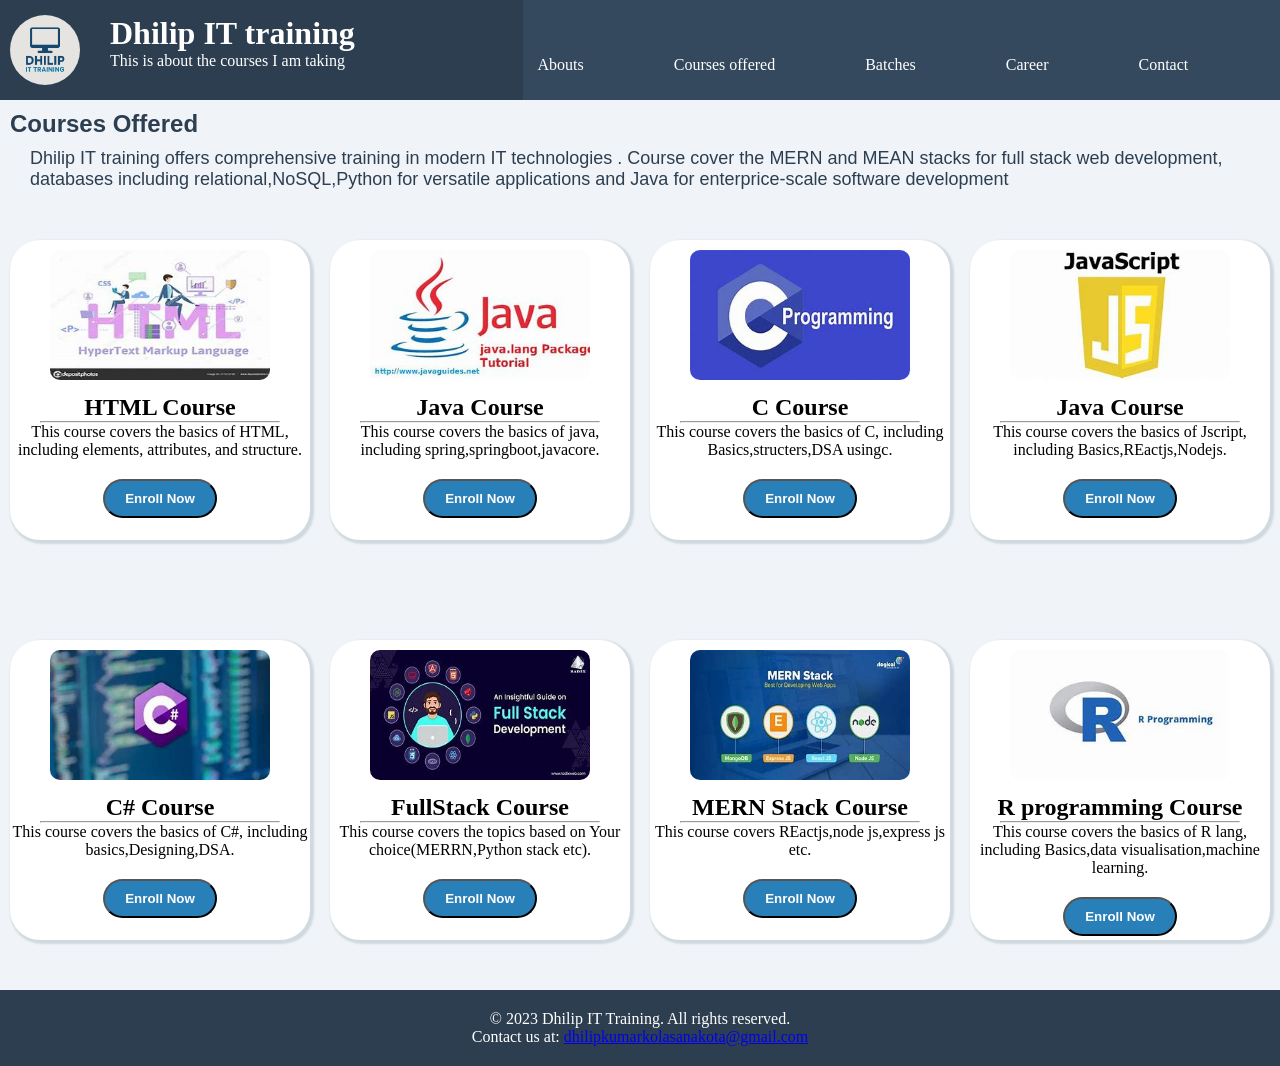
<file: index.html>
<!DOCTYPE html>
<html>
<head>
    <meta charset="UTF-8" />
    <title>dhilip_it_courses</title>
    <link rel="stylesheet" href="style.css" />
</head>
<body>
    <header>
        
        <div class="logo">
            
        <img class="log"src="images/logo.png" alt="Logo" />
        </div>
        <div class="title">
        <h1>Dhilip IT training</h1>
        <p>This is about the courses I am taking</p>
        </div>
        <nav>
            <ul class="menu">
                <li>
                    Abouts
                    <ul class="sub-menu">
                        <li>About me</li>
                        <li>About my courses</li>
                        <li>About my Achievements</li>
                        </ul>
                </li>
                <li>
                    Courses offered
                    <ul class="sub-menu">
                        <li>HTML</li>
                        <li>CSS</li>
                        <li>JavaScript</li>
                        <li>React</li>
                        <li>Node.js</li>
                        </ul>
                </li>
                <li>
                    Batches
                    <ul class="sub-menu">
                        <li>Batch 1</li>
                        <li>Batch 2</li>
                        <li>Batch 3</li>
                        <li>Batch 4</li>
                    </ul>
                </li>
                <li>
                    Career
                    <ul class="sub-menu">
                        <li>Internships</li>
                        <li>Job Opportunities</li>
                        <li>Projects</li>
                        <li>Certifications</li>
                    </ul>
                </li>
                <li>
                    Contact
                    <ul class="sub-menu">
                        <li>Email</li>
                        <li>Phone</li>
                        <li>LinkedIn</li>
                        <li>GitHub</li>
                    </ul>
                </li>
            </ul>
        </nav>
    </header>

    <section>
        <div class="info">
            <h1>Courses Offered</h1>
            <p>Dhilip IT training offers comprehensive training in modern IT technologies
                . Course cover the MERN and MEAN stacks for full stack web development, 
                databases including relational,NoSQL,Python for versatile applications and Java for enterprice-scale software development
            </p>
        </div>
        <article>
            <div class="course">
                <img src="images/html.jfif" class="course_logo">
                <h2>HTML Course</h2><hr>
                <p>This course covers the basics of HTML, including elements, attributes, and structure.</p>
                <input type="button" value="Enroll Now" class="enroll_button">
            </div>
            <div class="course">
                <img src="images/java.jfif" class="course_logo">
                <h2>Java Course</h2><hr>
                <p>This course covers the basics of java, including spring,springboot,javacore.</p>
            <input type="button" value="Enroll Now" class="enroll_button"></div>
            <div class="course">
                <img src="images/C.jfif" class="course_logo">
                <h2>C Course</h2><hr>
                <p>This course covers the basics of C, including Basics,structers,DSA usingc.</p>
            <input type="button" value="Enroll Now" class="enroll_button"></div>
            <div class="course">
                <img src="images/jscript.jfif" class="course_logo">
                <h2>Java Course</h2><hr>
                <p>This course covers the basics of Jscript, including Basics,REactjs,Nodejs.</p>
            <input type="button" value="Enroll Now" class="enroll_button"></div>
            
        <div class="course">
                <img src="images/c_hash.jfif" class="course_logo">
                <h2>C# Course</h2><hr>
                <p>This course covers the basics of C#, including basics,Designing,DSA.</p>
                <input type="button" value="Enroll Now" class="enroll_button">
            </div>
            <div class="course">
                <img src="images/fullstack.jfif" class="course_logo">
                <h2>FullStack Course</h2><hr>
                <p>This course covers the topics based on Your choice(MERRN,Python stack etc).</p>
            <input type="button" value="Enroll Now" class="enroll_button"></div>
            <div class="course">
                <img src="images/mernstack.jfif" class="course_logo">
                <h2>MERN Stack Course</h2><hr>
                <p>This course covers REactjs,node js,express js etc.</p>
            <input type="button" value="Enroll Now" class="enroll_button"></div>
            <div class="course">
                <img src="images/r_programming.jfif" class="course_logo">
                <h2>R programming Course</h2><hr>
                <p>This course covers the basics of R lang, including Basics,data visualisation,machine learning.</p>
            <input type="button" value="Enroll Now" class="enroll_button"></div>
                
        </article>
    </section>
    <footer class="footer">
        <p>&copy; 2023 Dhilip IT Training. All rights reserved.</p>
        <p>Contact us at: <a href="mailto:dhiliplumarkolasanakota@gmail.com">dhilipkumarkolasanakota@gmail.com</a>
    </footer>
</body>
</html>
</file>
<file: style.css>
*{
    margin: 0;
    padding: 0;
    box-sizing: border-box;
}
body{
    padding: 20px auto;
    background-color: #f0f4f8;
}
header{
    background-color: #2c3e50;
    position: sticky;
    top: 0px;
    z-index: 500;
    color: white;
    display: flex;
    height:100px;
}
nav{
    background-color: #34495e;
    color: white;
    width:60%;
}

.log{
    height: 70px;
    width:70px;
    border-radius: 75px;
    margin-top: 15px ;
    margin-left: 10px;

}

header div[class="title"]{
    width:20%;
    height:100%;
    color: white;
    margin:15px 160px 0px 30px;
    
}
.submenu{
    visibility: hidden;
}

ul{
    list-style: none;
    display:flex;
    padding: 0;
}
nav ul li{
    padding: 15px;
    position: relative;
    line-height:100px ;
    margin-right: 60px;
}
nav ul li ul{
    display: none;
}
nav ul li:hover ul{
    display: inline-block;
    position: absolute;
    top: 100px;
    left: 0;
    background-color: #3e5870;
    padding: 0;
    margin: 0px 0px;
}
nav ul li ul li{
    width: 150px;
    line-height: 30px;
    text-align: center;
    background-color: #3e5870;
    color: white;
}
nav ul li ul li:hover{
    background-color: #34495e;
}
article{
    display:flex;
    flex-wrap: wrap;
    text-align: center;
}
.course{
    border: 0px solid #444;
    height: 300px;
    width:300px;
    background-color: #ffffff;
    border-radius: 30px;
    margin:50px auto;
    box-shadow: 2px 2px 2px 2px #cfd9df;
    transition: transform 0.3s ease-in-out;
}
.course_logo{
    height:150px;
    width:80%;
    padding: 10px 10px;
    border-radius: 20px;
}
hr{
    width:80%;
    margin:0px auto;
}
div[class="info"] h1{
    color:#2c3e50;
    padding: 10px 10px;
    font-family: Arial, Helvetica, sans-serif;
}
div[class="info"] p{
    color:#2c3e50;
    padding-left: 30px ;
    font-size:large;
    font-family: Arial, Helvetica, sans-serif;
}
.course:hover{
    border:2px dotted #2980b9;
    transform:scale(1.1);
}
.enroll_button{
    background-color: #2980b9;
    color: white;
    padding: 10px 20px;
    border-radius: 20px;
    text-decoration: none;
    font-weight: bold;
    transition: background-color 0.3s ease-in-out;
    margin-top: 20px;
}
.footer{
    background-color: #2c3e50;
    color: white;
    text-align: center;
    padding: 20px 0;
    position: relative;
    bottom: 0;
    width: 100%;
}
</file>
<file: dhilip_it2.css>
*{
    margin: 0;
    padding: 0;
    box-sizing: border-box;
}
body{
    padding: 20px auto;
    background-color: #f0f4f8;
}
header{
    background-color: #2c3e50;
    position: sticky;
    top: 0px;
    z-index: 500;
    color: white;
    display: flex;
    height:100px;
}
nav{
    background-color: #34495e;
    color: white;
    width:60%;
}

.log{
    height: 70px;
    width:70px;
    border-radius: 75px;
    margin-top: 15px ;
    margin-left: 10px;

}

header div[class="title"]{
    width:20%;
    height:100%;
    color: white;
    margin:15px 160px 0px 30px;
    
}
.submenu{
    visibility: hidden;
}

ul{
    list-style: none;
    display:flex;
    padding: 0;
}
nav ul li{
    padding: 15px;
    position: relative;
    line-height:100px ;
    margin-right: 60px;
}
nav ul li ul{
    display: none;
}
nav ul li:hover ul{
    display: inline-block;
    position: absolute;
    top: 100px;
    left: 0;
    background-color: #3e5870;
    padding: 0;
    margin: 0px 0px;
}
nav ul li ul li{
    width: 150px;
    line-height: 30px;
    text-align: center;
    background-color: #3e5870;
    color: white;
}
nav ul li ul li:hover{
    background-color: #34495e;
}
article{
    display:flex;
    flex-wrap: wrap;
    text-align: center;
}
.course{
    border: 0px solid #444;
    height: 300px;
    width:300px;
    background-color: #ffffff;
    border-radius: 30px;
    margin:50px auto;
    box-shadow: 2px 2px 2px 2px #cfd9df;
    transition: transform 0.3s ease-in-out;
}
.course_logo{
    height:150px;
    width:80%;
    padding: 10px 10px;
    border-radius: 20px;
}
hr{
    width:80%;
    margin:0px auto;
}
div[class="info"] h1{
    color:#2c3e50;
    padding: 10px 10px;
    font-family: Arial, Helvetica, sans-serif;
}
div[class="info"] p{
    color:#2c3e50;
    padding-left: 30px ;
    font-size:large;
    font-family: Arial, Helvetica, sans-serif;
}
.course:hover{
    border:2px dotted #2980b9;
    transform:scale(1.1);
}
.enroll_button{
    background-color: #2980b9;
    color: white;
    padding: 10px 20px;
    border-radius: 20px;
    text-decoration: none;
    font-weight: bold;
    transition: background-color 0.3s ease-in-out;
    margin-top: 20px;
}
.footer{
    background-color: #2c3e50;
    color: white;
    text-align: center;
    padding: 20px 0;
    position: relative;
    bottom: 0;
    width: 100%;
}
</file>
